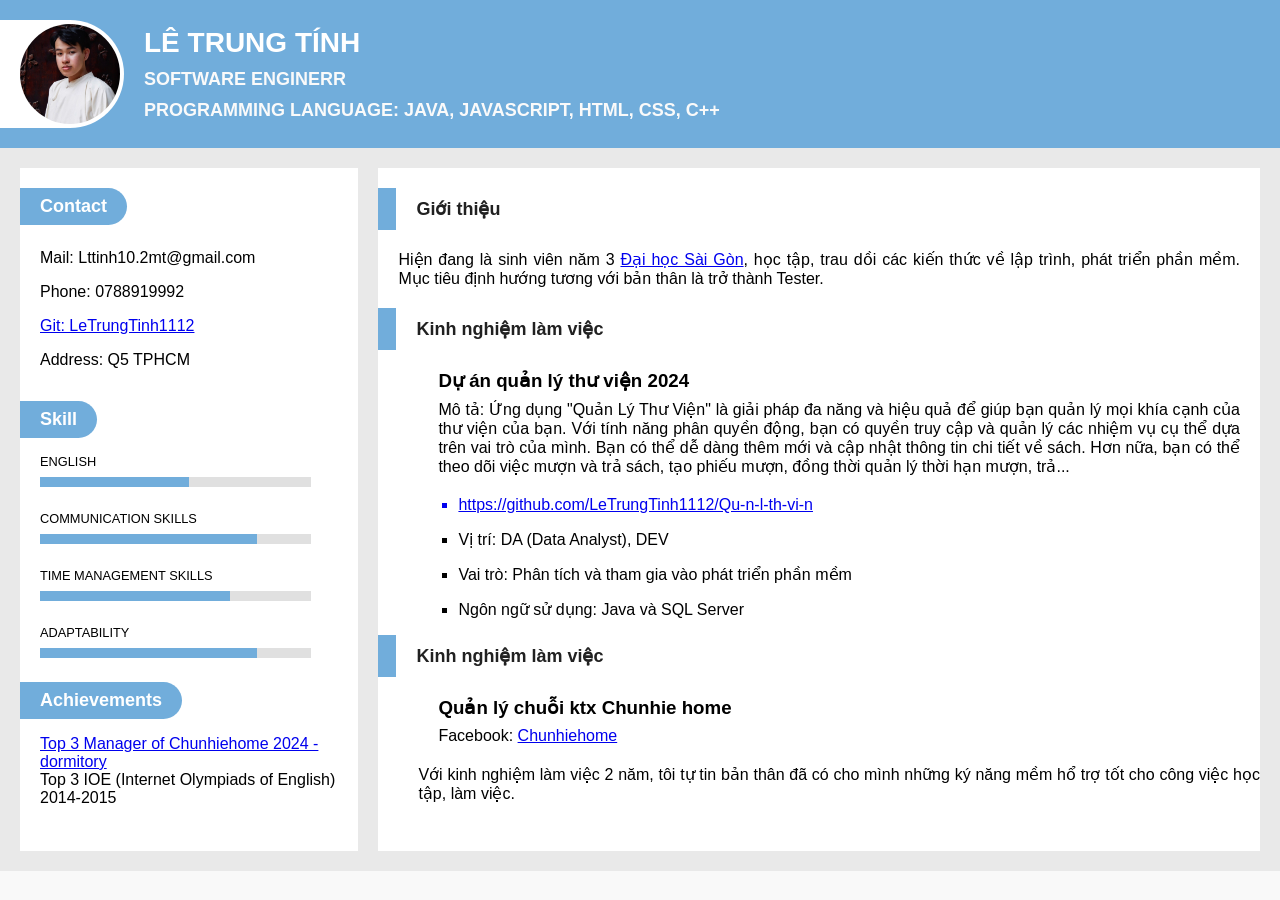
<file: index.html>
<!DOCTYPE html>
<html lang="en">
<head>
    <meta charset="UTF-8">
    <meta name="viewport" content="width=device-width, initial-scale=1.0">
    <title>My Personal CV</title>
    <style>
        body{
            margin: 0;
            background-color: #f9f9f9;
          }
          
          *{
            font-family: Arial, Helvetica, sans-serif;
            margin: 0;
          }
          
          header {
            padding: 20px 0;
            background-color: #71addb;
            display: flex;
          }
          /* 
          p{
            padding: 0 10px;
            margin-bottom: 20px;
            text-align: justify;
          } */
          
          .text-content{
            padding: 0 20px;
            margin-bottom: 20px;
            text-align: justify;
          }
          
          .img-container {
            background-color: white;
            padding: 4px;
            padding-left: 20px;
            display: flex;
            justify-content: center;
            align-items: center;
            border-top-right-radius: 100px;
            border-bottom-right-radius: 100px;
          }
          
          .title-container{
            padding: 0 20px;
            display: flex;
            justify-content: center;
            flex-direction: column;
          }
          
          .title-container h1, .title-container h2{
            color: white;
            font-size: 28px;
            text-transform: uppercase;
            font-weight: 600;
          }
          
          .title-container h2{
            font-size: 18px;
            
            color: #fafafa;
            margin-top: 10px;
          }
          
          .img, .avatar{
            width: 100px;
            height: 100px;
            object-fit: cover;
            border-radius: 100px;
          }
          
          .container{
            padding: 20px;
            background-color: #e9e9e9;
            display: flex;
          
          }
          
          .sider, .content{
             background-color: white;
              padding: 20px 0;
              width: 100%;
          }
          
          .sider {
            width: calc(40% - 20px);
            margin-right: 20px;
          }
          
          .content {
            flex-grow: 1;
          }
          
          .tag-fill{
            background-color: #71addb;
            padding: 8px 20px;
            color: white;
            font-size: 18px;
            display: inline-block;
            border-top-right-radius: 100px;
            border-bottom-right-radius: 100px;
          }
          
          .tag-content {
            padding-left: 20px;
            margin-top: 16px;
            margin-bottom: 24px;
          }
          
          .tag-content ul {
            margin: 0;
            padding: 0;
          }
          
          .tag-content ul li {
            list-style-type: none;
            padding: 8px 0
          }
          
          .progress-container {
            width: 80%;
          }
          
          .progress-title{
            text-transform: uppercase;
            font-size: 0.8rem;
            margin: 0;
            padding: 0;
          }
          
          .progress-wrap{
            width: 100%;
            height: 10px;
            background-color: #e0e0e0;
            margin-top: 8px;
            margin-bottom: 16px;
          }
          
          .progress{
            width: 50%;
            height: 10px;
            background-color: #71addb;
          }
          
          .tag{
            font-size: 18px;
            color: #212121;
            padding: 10px 20px;
            border-left: 18px solid #71addb;
            margin-bottom: 20px;
          }
          
          .tabbar-title{
            display: flex;
            justify-content: space-between;
            
          }
          
          .tabbar-title .text-content {
            font-weight: 600;
            color: #71addb;
          }
          
          .content ul {
            padding: 0;
          }
          
          .content ul li {
            list-style-type: none;
          }
          
          .text-date {
            padding: 0 20px;
            color: #16a085;
            font-style: italic;
          }
          
          .description-content h3{
            padding: 0 20px;
            margin-bottom: 8px;
          }
          
          .description-content ul {
            padding-left: 40px ;
          }
          
          .description-content ul li{
            text-align: justify;
            list-style-type: none
          }
          
          .description-content ul li ul li{
            text-align: justify;
            list-style-type: square;
            margin-bottom: 16px;
          }
    </style>
</head>
<body>
    <header>
        <div class="img-container">
            <img src="ẢnhCv.jpg" alt="" class="img avatar" />
        </div>
        <div class="title-container">
            <h1>Lê Trung Tính</h1>
            <h2>SOFTWARE ENGINERR</h2>
            <h2>programming language: Java, JavaScript, Html, css, C++</h2>
        </div>
    </header>

    <div class="container">
        <div class="sider">
            <div class="sider-content">
                <h1 class="tag-fill">Contact</h1>
                <div class="tag-content">
                    <ul>
                        <li>Mail: Lttinh10.2mt@gmail.com</li>
                        <li>Phone: 0788919992</li>
                        <a href = "https://github.com/LeTrungTinh1112"><li>Git: LeTrungTinh1112</li></a>
                        <li>Address: Q5 TPHCM</li>
                    </ul>
                </div>
            </div>
            <div class="sider-content">
                <h1 class="tag-fill">Skill</h1>
                <div class="tag-content progress-container">
                    <p class="progress-title">English</p>
                    <div class="progress-wrap">
                        <div class="progress" style="width: 55%"></div>
                    </div>
                </div>
                <div class="tag-content progress-container">
                    <p class="progress-title">Communication skills</p>
                    <div class="progress-wrap">
                        <div class="progress" style="width: 80%"></div>
                    </div>
                </div>
                <div class="tag-content progress-container">
                    <p class="progress-title">Time management skills</p>
                    <div class="progress-wrap">
                        <div class="progress" style="width: 70%"></div>
                    </div>
                </div>
                <div class="tag-content progress-container">
                    <p class="progress-title">Adaptability</p>
                    <div class="progress-wrap">
                        <div class="progress" style="width: 80%"></div>
                    </div>
                </div>
            </div>
            <div class="sider-content">
                <h1 class="tag-fill">Achievements</h1>
                <div class="tag-content">
                    <a href="https://www.facebook.com/chunhie.home?mibextid=LQQJ4d">Top 3 Manager of Chunhiehome 2024 - dormitory </p></a>
                    <p>Top 3 IOE (Internet Olympiads of English) 2014-2015  </p>
                </div>
            </div>
        </div>
        <div class="content">
            <div>
                <h1 class="tag">Giới thiệu</h1>
                <p class="text-content">
                    Hiện đang là sinh viên năm 3 <a href = "https://www.sgu.edu.vn/">Đại học Sài Gòn</a>, học tập, trau dồi các kiến thức về lập trình, phát triển phần mềm.
                    Mục tiêu định hướng tương với bản thân là trở thành Tester.
                </p>
            </div>
            <div class="description-content">
                <h1 class="tag">Kinh nghiệm làm việc</h1>
                <ul>
                    <li>
                        <h3>Dự án quản lý thư viện 2024</h3>
                        <p class="text-content">
                            Mô tả: Ứng dụng "Quản Lý Thư Viện" là giải pháp đa năng và hiệu quả để 
                            giúp bạn quản lý mọi khía cạnh của thư viện của bạn. Với tính năng phân 
                            quyền động, bạn có quyền truy cập và quản lý các nhiệm vụ cụ thể dựa 
                            trên vai trò của mình.
                            Bạn có thể dễ dàng thêm mới và cập nhật thông tin chi tiết về sách. 
                            Hơn nữa, bạn có thể theo dõi việc mượn và trả sách, tạo phiếu mượn, đồng 
                            thời quản lý thời hạn mượn, trả...
                        </p>
                        <ul>
                            <a href = "https://github.com/LeTrungTinh1112/Qu-n-l-th-vi-n"><li>
                                https://github.com/LeTrungTinh1112/Qu-n-l-th-vi-n
                            </li></a>
                            <li>
                            Vị trí: DA (Data Analyst), DEV
                            </li>
                            <li>
                            Vai trò: Phân tích và tham gia vào phát triển phần mềm
                            </li>
                            <li>
                            Ngôn ngữ sử dụng: Java và SQL Server
                            </li>
                        </ul>
                    </li>
                </ul>
            </div>
            <div class="description-content">
                <h1 class="tag">Kinh nghiệm làm việc</h1>
                <ul>
                    <li>
                        <h3>Quản lý chuỗi ktx Chunhie home</h3>
                        <p class="text-content">
                            Facebook: <a href = "https://www.facebook.com/chunhie.home?mibextid=LQQJ4d">Chunhiehome</a>
                            <p></p>
                            Với kinh nghiệm làm việc 2 năm, tôi tự tin bản thân đã có cho mình những ký năng mềm
                            hổ trợ tốt cho công việc học tập, làm việc.
                        </p>
                    </li>
                </ul>
            </div>
        </div>
    </div>
</body>
</html>
</file>
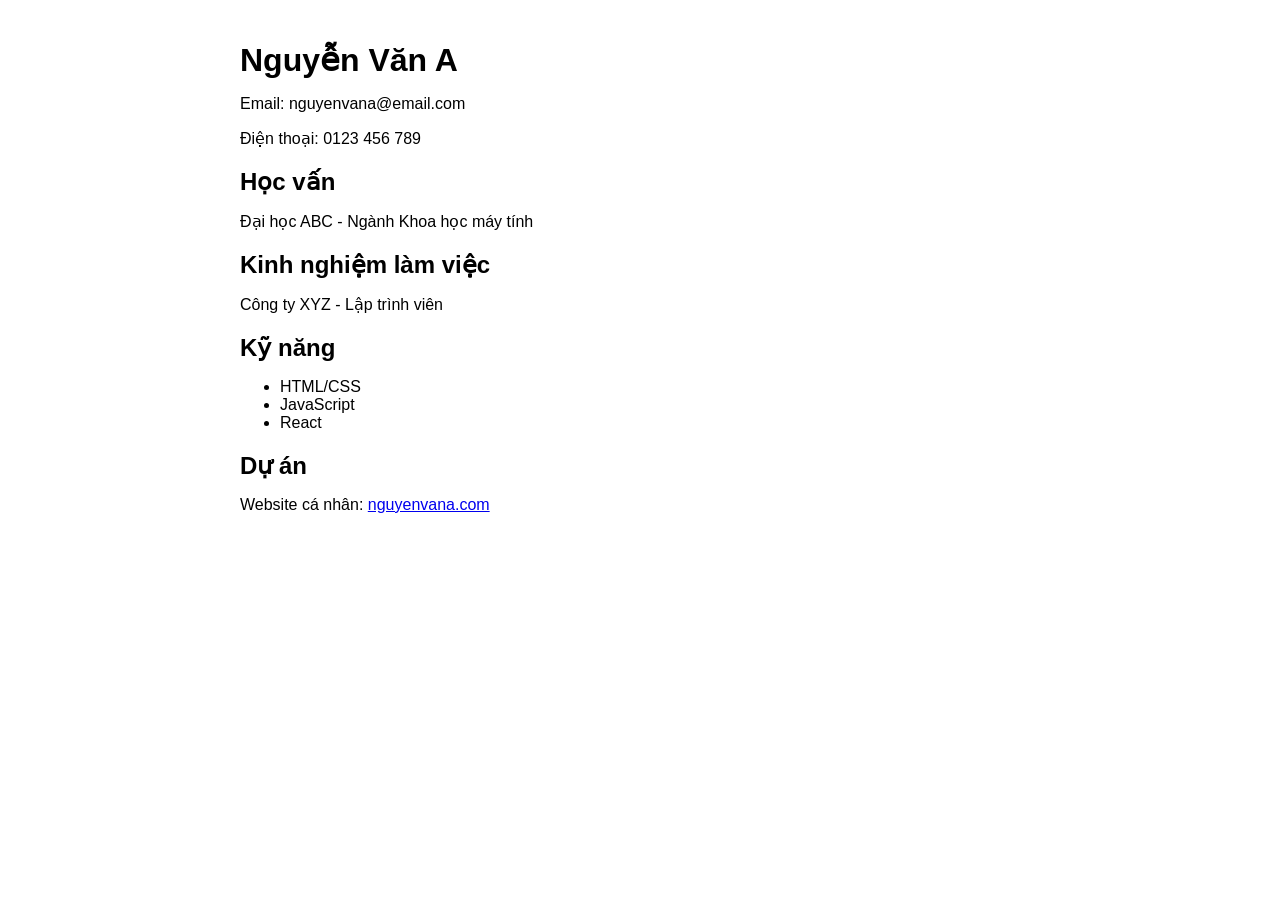
<file: CV.html>
<!DOCTYPE html>
<html lang="en">
<head>
    <meta charset="UTF-8">
    <meta name="viewport" content="width=device-width, initial-scale=1.0">
    <title>My Personal CV</title>
    <style>
        /* Định dạng CSS cho CV */
        body {
            font-family: Arial, sans-serif;
            margin: 0;
            padding: 0;
        }
        .container {
            max-width: 800px;
            margin: 0 auto;
            padding: 20px;
        }
        h1, h2, p {
            margin-bottom: 10px;
        }
        /* Thêm các phần thông tin cá nhân, học vấn, kinh nghiệm làm việc, kỹ năng, và dự án */
    </style>
</head>
<body>
    <div class="container">
        <h1>Nguyễn Văn A</h1>
        <p>Email: nguyenvana@email.com</p>
        <p>Điện thoại: 0123 456 789</p>
        <h2>Học vấn</h2>
        <p>Đại học ABC - Ngành Khoa học máy tính</p>
        <h2>Kinh nghiệm làm việc</h2>
        <p>Công ty XYZ - Lập trình viên</p>
        <h2>Kỹ năng</h2>
        <ul>
            <li>HTML/CSS</li>
            <li>JavaScript</li>
            <li>React</li>
        </ul>
        <h2>Dự án</h2>
        <p>Website cá nhân: <a href="https://nguyenvana.com">nguyenvana.com</a></p>
    </div>
</body>
</html>
</file>
